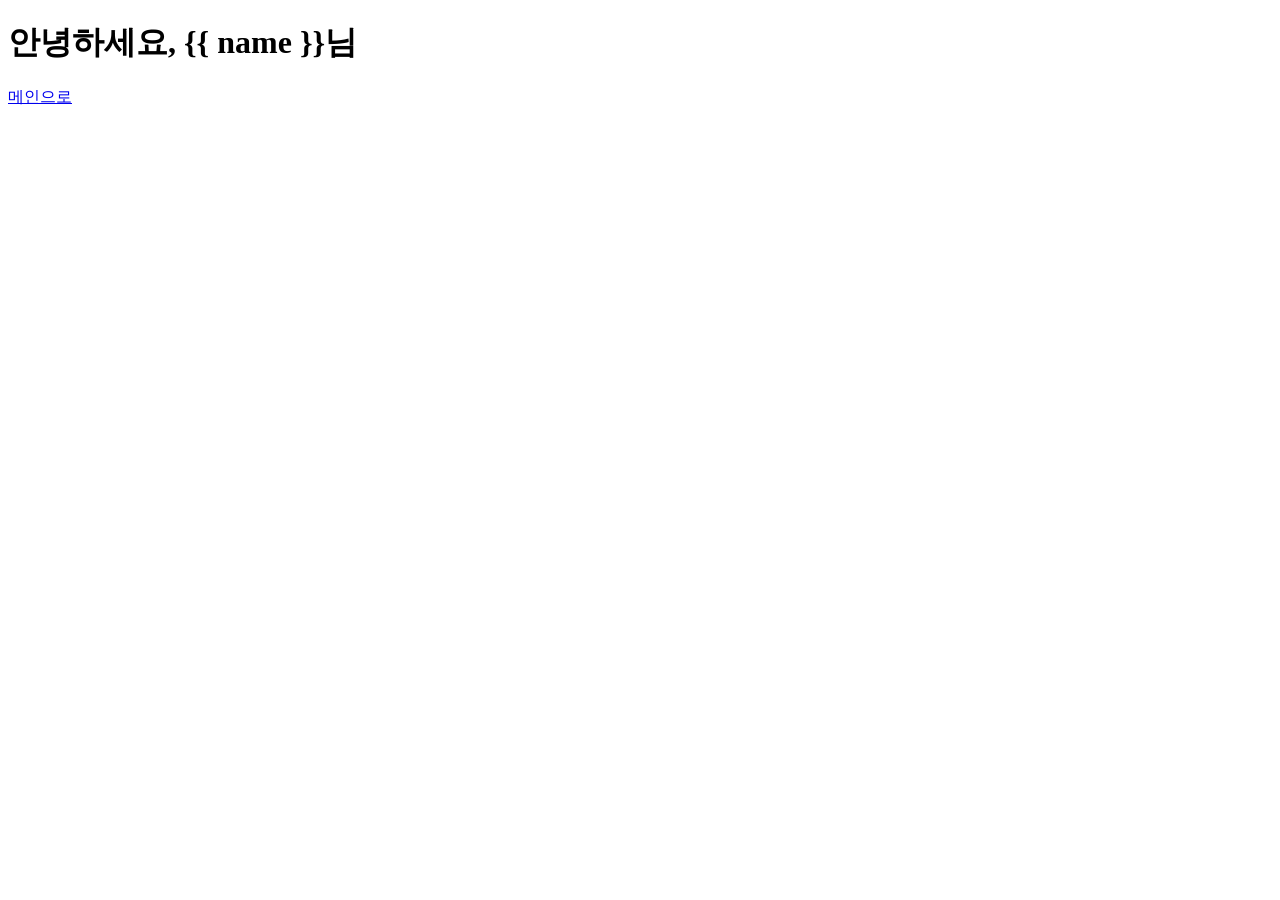
<file: HW1/templates/greet.html>
<!DOCTYPE html>
<html lang="ko">
<head>
    <meta charset="UTF-8">
    <title>인사</title>
</head>
<body>
    <h1>안녕하세요, {{ name }}님</h1>
    <nav>
        <a href="/">메인으로</a>
    </nav>
</body>
</html>
</file>
